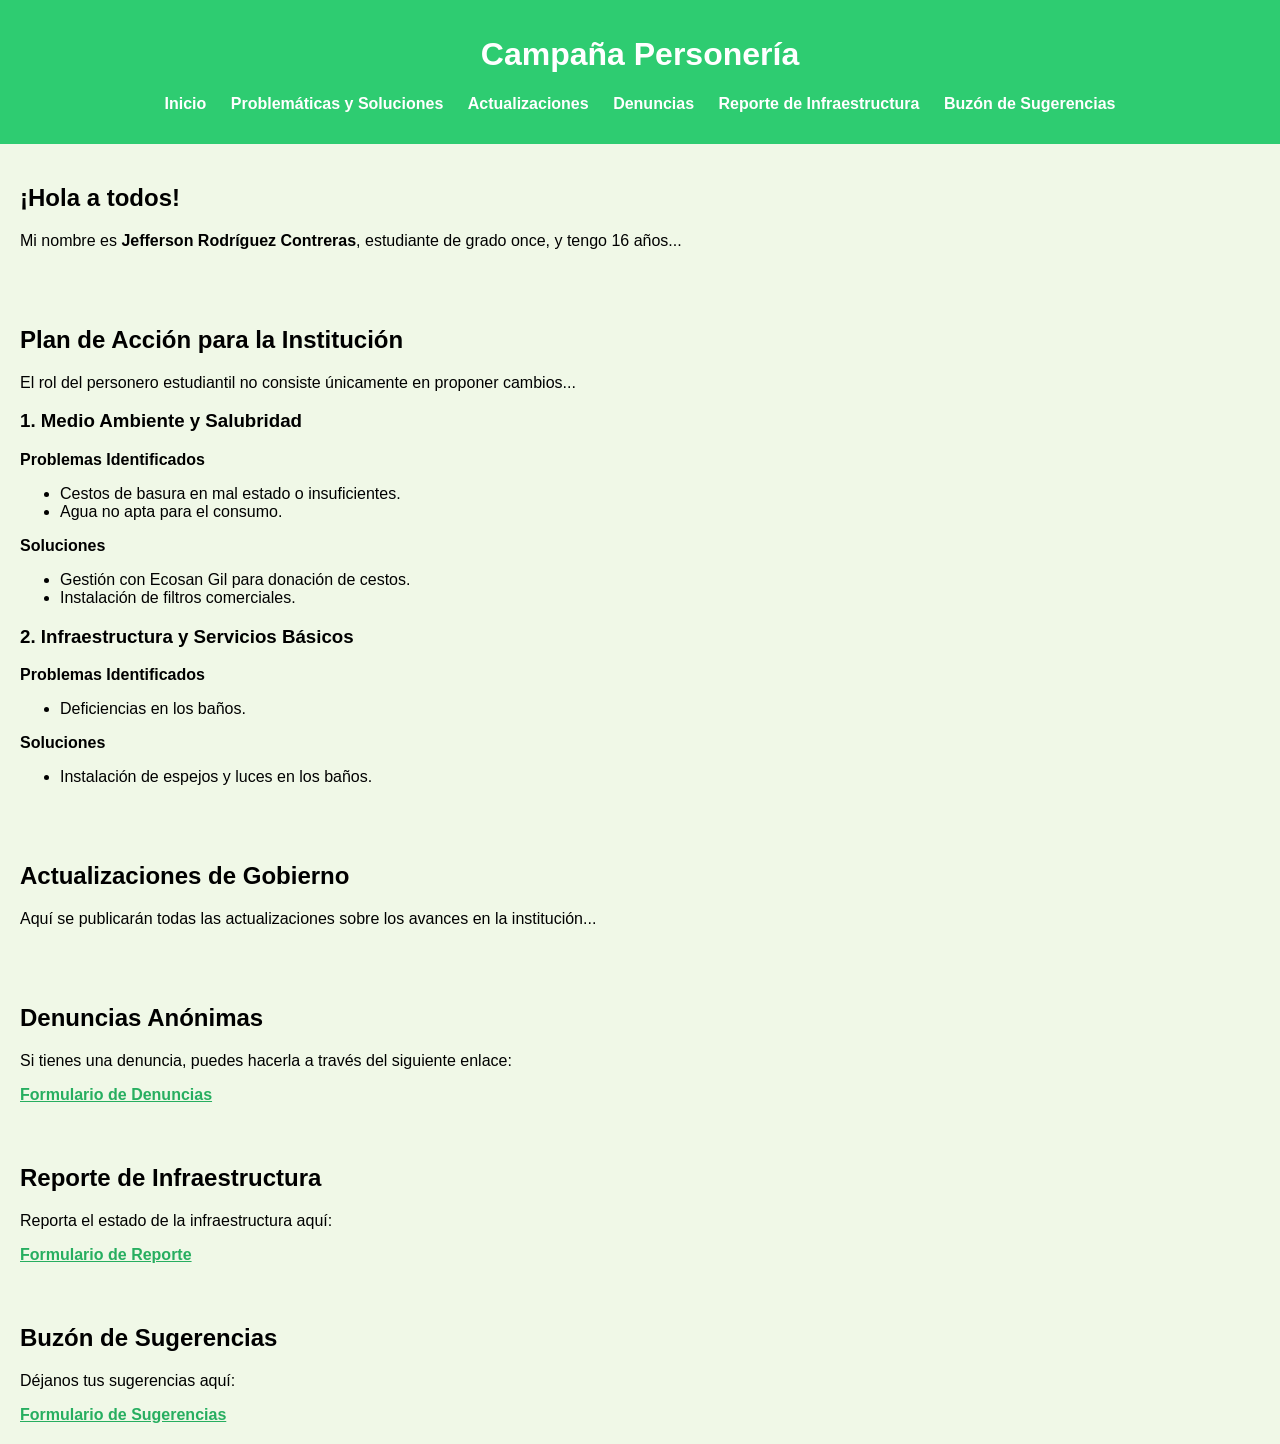
<file: index.html>
<!DOCTYPE html>
<html lang="es">
<head>
    <meta charset="UTF-8">
    <meta name="viewport" content="width=device-width, initial-scale=1.0">
    <title>Campaña Personería - Jefferson Rodríguez Contreras</title>
    <link rel="stylesheet" href="styles.css">
</head>
<body>
    <header>
        <h1>Campaña Personería</h1>
        <nav>
            <ul>
                <li><a href="#inicio">Inicio</a></li>
                <li><a href="#problemas">Problemáticas y Soluciones</a></li>
                <li><a href="#actualizaciones">Actualizaciones</a></li>
                <li><a href="#denuncias">Denuncias</a></li>
                <li><a href="#reporte">Reporte de Infraestructura</a></li>
                <li><a href="#sugerencias">Buzón de Sugerencias</a></li>
            </ul>
        </nav>
    </header>

    <section id="inicio">
        <h2>¡Hola a todos!</h2>
        <p>Mi nombre es <strong>Jefferson Rodríguez Contreras</strong>, estudiante de grado once, y tengo 16 años...</p>
    </section>

    <section id="problemas">
        <h2>Plan de Acción para la Institución</h2>
        <p>El rol del personero estudiantil no consiste únicamente en proponer cambios...</p>
        <h3>1. Medio Ambiente y Salubridad</h3>
        <p><strong>Problemas Identificados</strong></p>
        <ul>
            <li>Cestos de basura en mal estado o insuficientes.</li>
            <li>Agua no apta para el consumo.</li>
        </ul>
        <p><strong>Soluciones</strong></p>
        <ul>
            <li>Gestión con Ecosan Gil para donación de cestos.</li>
            <li>Instalación de filtros comerciales.</li>
        </ul>
        <h3>2. Infraestructura y Servicios Básicos</h3>
        <p><strong>Problemas Identificados</strong></p>
        <ul>
            <li>Deficiencias en los baños.</li>
        </ul>
        <p><strong>Soluciones</strong></p>
        <ul>
            <li>Instalación de espejos y luces en los baños.</li>
        </ul>
    </section>

    <section id="actualizaciones">
        <h2>Actualizaciones de Gobierno</h2>
        <p>Aquí se publicarán todas las actualizaciones sobre los avances en la institución...</p>
    </section>

    <section id="denuncias">
        <h2>Denuncias Anónimas</h2>
        <p>Si tienes una denuncia, puedes hacerla a través del siguiente enlace:</p>
        <a href="https://forms.gle/AatzEEqNid36TExV6" target="_blank">Formulario de Denuncias</a>
    </section>

    <section id="reporte">
        <h2>Reporte de Infraestructura</h2>
        <p>Reporta el estado de la infraestructura aquí:</p>
        <a href="https://forms.gle/6nWEUySDFArgJHsKA" target="_blank">Formulario de Reporte</a>
    </section>

    <section id="sugerencias">
        <h2>Buzón de Sugerencias</h2>
        <p>Déjanos tus sugerencias aquí:</p>
        <a href="https://forms.gle/rz1S5oraKyqbgjuk6" target="_blank">Formulario de Sugerencias</a>
    </section>

    <script src="script.js"></script>
</body>
</html>
</file>
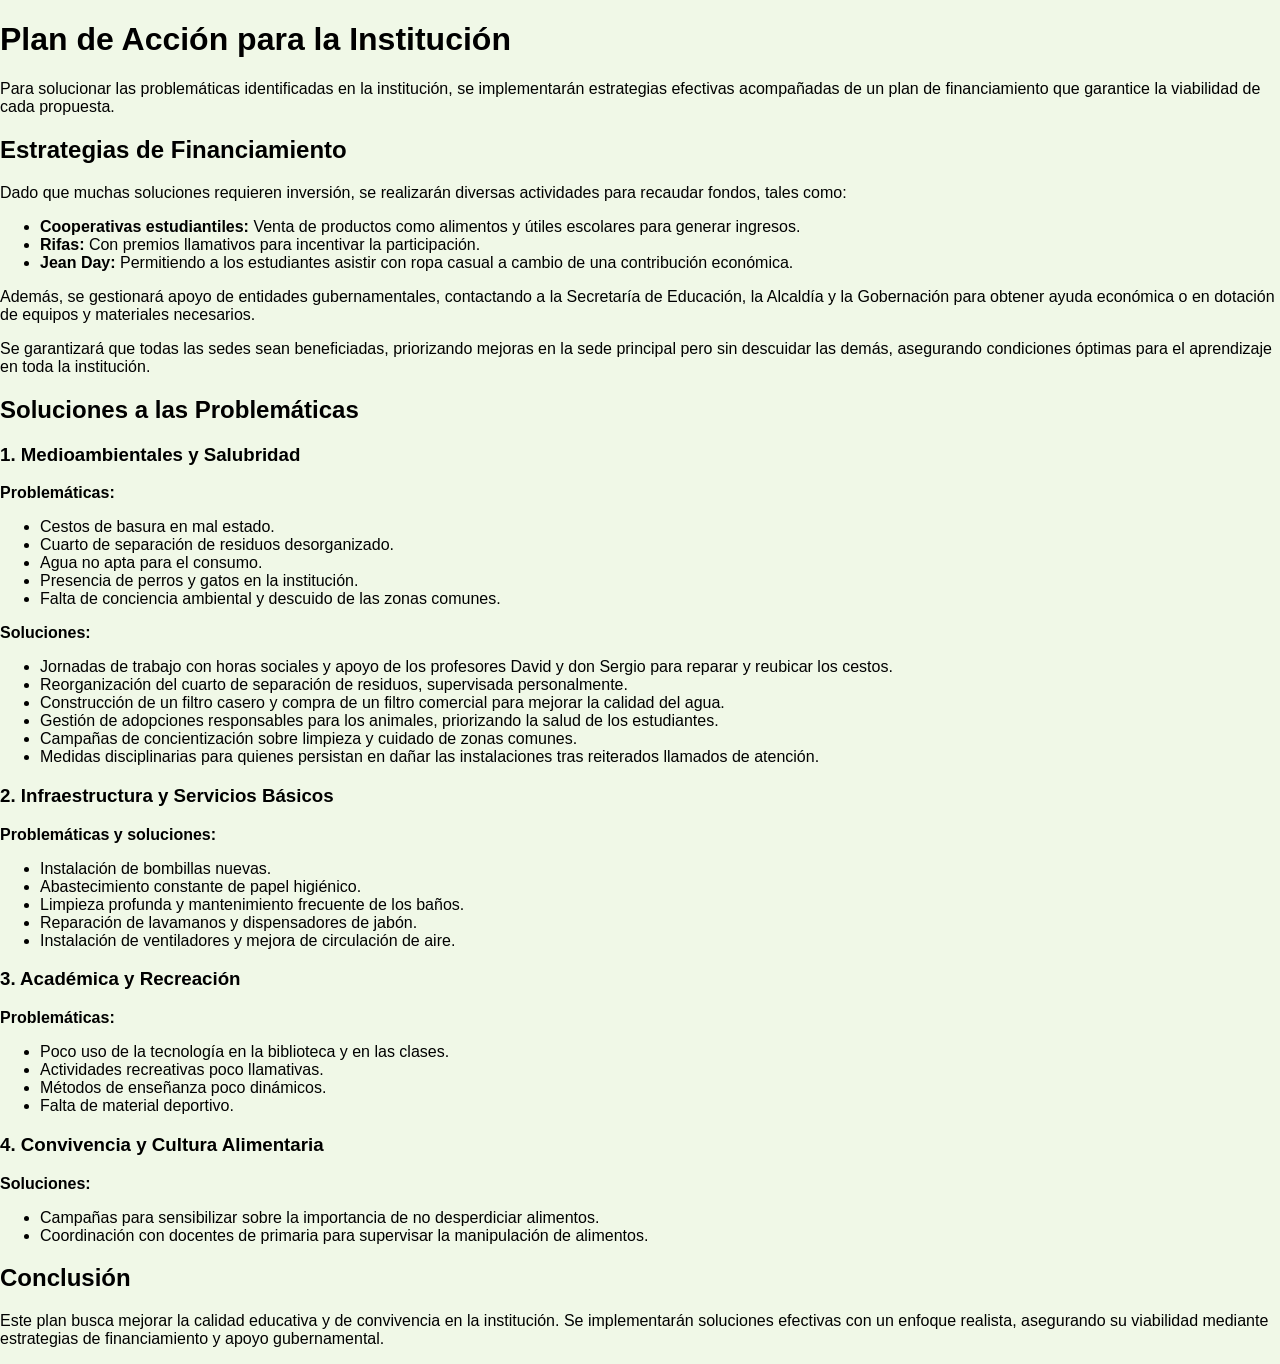
<file: Index.html>
<!DOCTYPE html>
<html lang="es">
<head>
    <meta charset="UTF-8">
    <meta name="viewport" content="width=device-width, initial-scale=1.0">
    <title>Plan de Acción - Campaña Personero</title>
    <link rel="stylesheet" href="styles.css">
</head>
<body>
    <div class="container">
        <h1>Plan de Acción para la Institución</h1>
        <p>Para solucionar las problemáticas identificadas en la institución, se implementarán estrategias efectivas acompañadas de un plan de financiamiento que garantice la viabilidad de cada propuesta.</p>

        <div class="section">
            <h2>Estrategias de Financiamiento</h2>
            <p>Dado que muchas soluciones requieren inversión, se realizarán diversas actividades para recaudar fondos, tales como:</p>
            <ul>
                <li><strong>Cooperativas estudiantiles:</strong> Venta de productos como alimentos y útiles escolares para generar ingresos.</li>
                <li><strong>Rifas:</strong> Con premios llamativos para incentivar la participación.</li>
                <li><strong>Jean Day:</strong> Permitiendo a los estudiantes asistir con ropa casual a cambio de una contribución económica.</li>
            </ul>
            <p>Además, se gestionará apoyo de entidades gubernamentales, contactando a la Secretaría de Educación, la Alcaldía y la Gobernación para obtener ayuda económica o en dotación de equipos y materiales necesarios.</p>
            <p>Se garantizará que todas las sedes sean beneficiadas, priorizando mejoras en la sede principal pero sin descuidar las demás, asegurando condiciones óptimas para el aprendizaje en toda la institución.</p>
        </div>

        <div class="section">
            <h2>Soluciones a las Problemáticas</h2>

            <h3>1. Medioambientales y Salubridad</h3>
            <p><strong>Problemáticas:</strong></p>
            <ul>
                <li>Cestos de basura en mal estado.</li>
                <li>Cuarto de separación de residuos desorganizado.</li>
                <li>Agua no apta para el consumo.</li>
                <li>Presencia de perros y gatos en la institución.</li>
                <li>Falta de conciencia ambiental y descuido de las zonas comunes.</li>
            </ul>
            <p><strong>Soluciones:</strong></p>
            <ul>
                <li>Jornadas de trabajo con horas sociales y apoyo de los profesores David y don Sergio para reparar y reubicar los cestos.</li>
                <li>Reorganización del cuarto de separación de residuos, supervisada personalmente.</li>
                <li>Construcción de un filtro casero y compra de un filtro comercial para mejorar la calidad del agua.</li>
                <li>Gestión de adopciones responsables para los animales, priorizando la salud de los estudiantes.</li>
                <li>Campañas de concientización sobre limpieza y cuidado de zonas comunes.</li>
                <li>Medidas disciplinarias para quienes persistan en dañar las instalaciones tras reiterados llamados de atención.</li>
            </ul>

            <h3>2. Infraestructura y Servicios Básicos</h3>
            <p><strong>Problemáticas y soluciones:</strong></p>
            <ul>
                <li>Instalación de bombillas nuevas.</li>
                <li>Abastecimiento constante de papel higiénico.</li>
                <li>Limpieza profunda y mantenimiento frecuente de los baños.</li>
                <li>Reparación de lavamanos y dispensadores de jabón.</li>
                <li>Instalación de ventiladores y mejora de circulación de aire.</li>
            </ul>

            <h3>3. Académica y Recreación</h3>
            <p><strong>Problemáticas:</strong></p>
            <ul>
                <li>Poco uso de la tecnología en la biblioteca y en las clases.</li>
                <li>Actividades recreativas poco llamativas.</li>
                <li>Métodos de enseñanza poco dinámicos.</li>
                <li>Falta de material deportivo.</li>
            </ul>

            <h3>4. Convivencia y Cultura Alimentaria</h3>
            <p><strong>Soluciones:</strong></p>
            <ul>
                <li>Campañas para sensibilizar sobre la importancia de no desperdiciar alimentos.</li>
                <li>Coordinación con docentes de primaria para supervisar la manipulación de alimentos.</li>
            </ul>
        </div>

        <div class="section">
            <h2>Conclusión</h2>
            <p>Este plan busca mejorar la calidad educativa y de convivencia en la institución. Se implementarán soluciones efectivas con un enfoque realista, asegurando su viabilidad mediante estrategias de financiamiento y apoyo gubernamental.</p>
        </div>
    </div>

    <script src="script.js"></script>
</body>
</html>
</file>
<file: styles.css>
body {
    font-family: Arial, sans-serif;
    margin: 0;
    padding: 0;
    background-color: #f0f8e7;
}

header {
    background-color: #2ecc71;
    padding: 15px;
    text-align: center;
    color: white;
}

nav ul {
    list-style-type: none;
    padding: 0;
}

nav ul li {
    display: inline;
    margin: 10px;
}

nav ul li a {
    color: white;
    text-decoration: none;
}

section {
    padding: 20px;
}

a {
    color: #27ae60;
    font-weight: bold;
}
</file>
